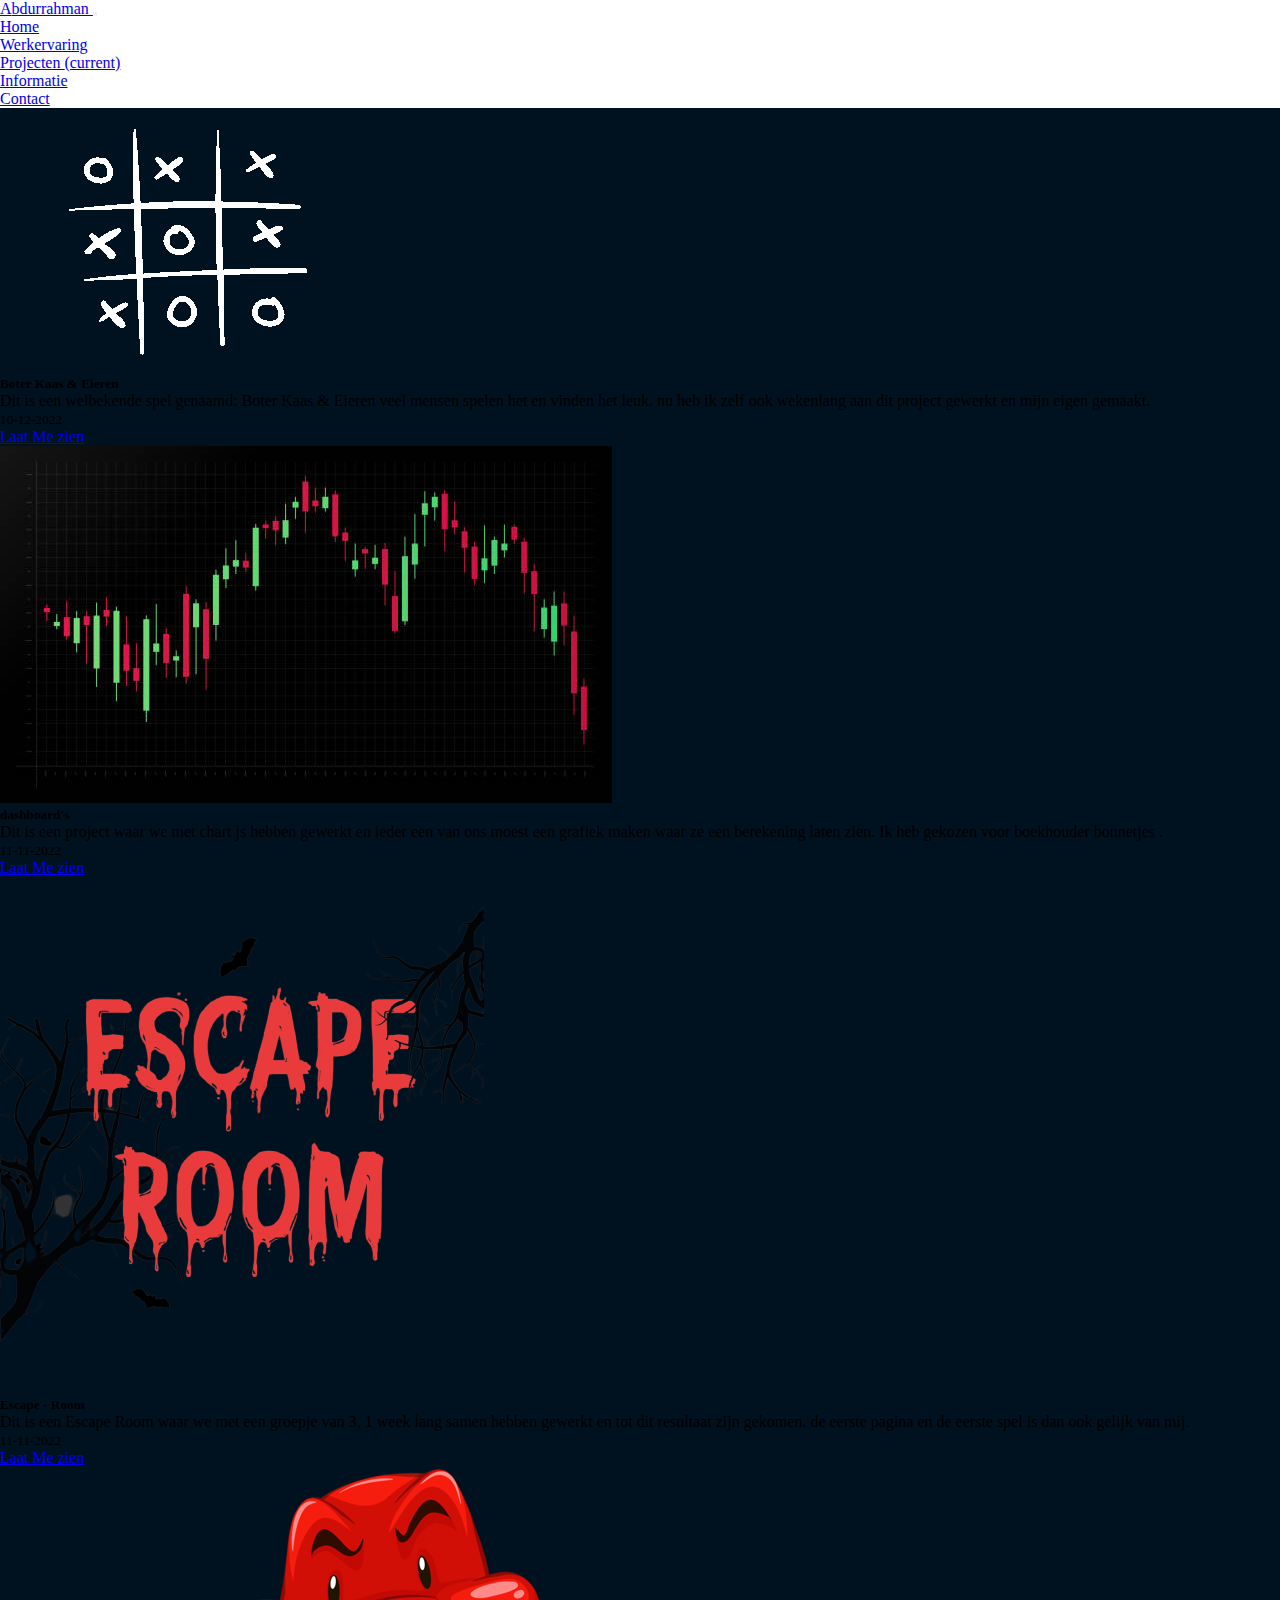
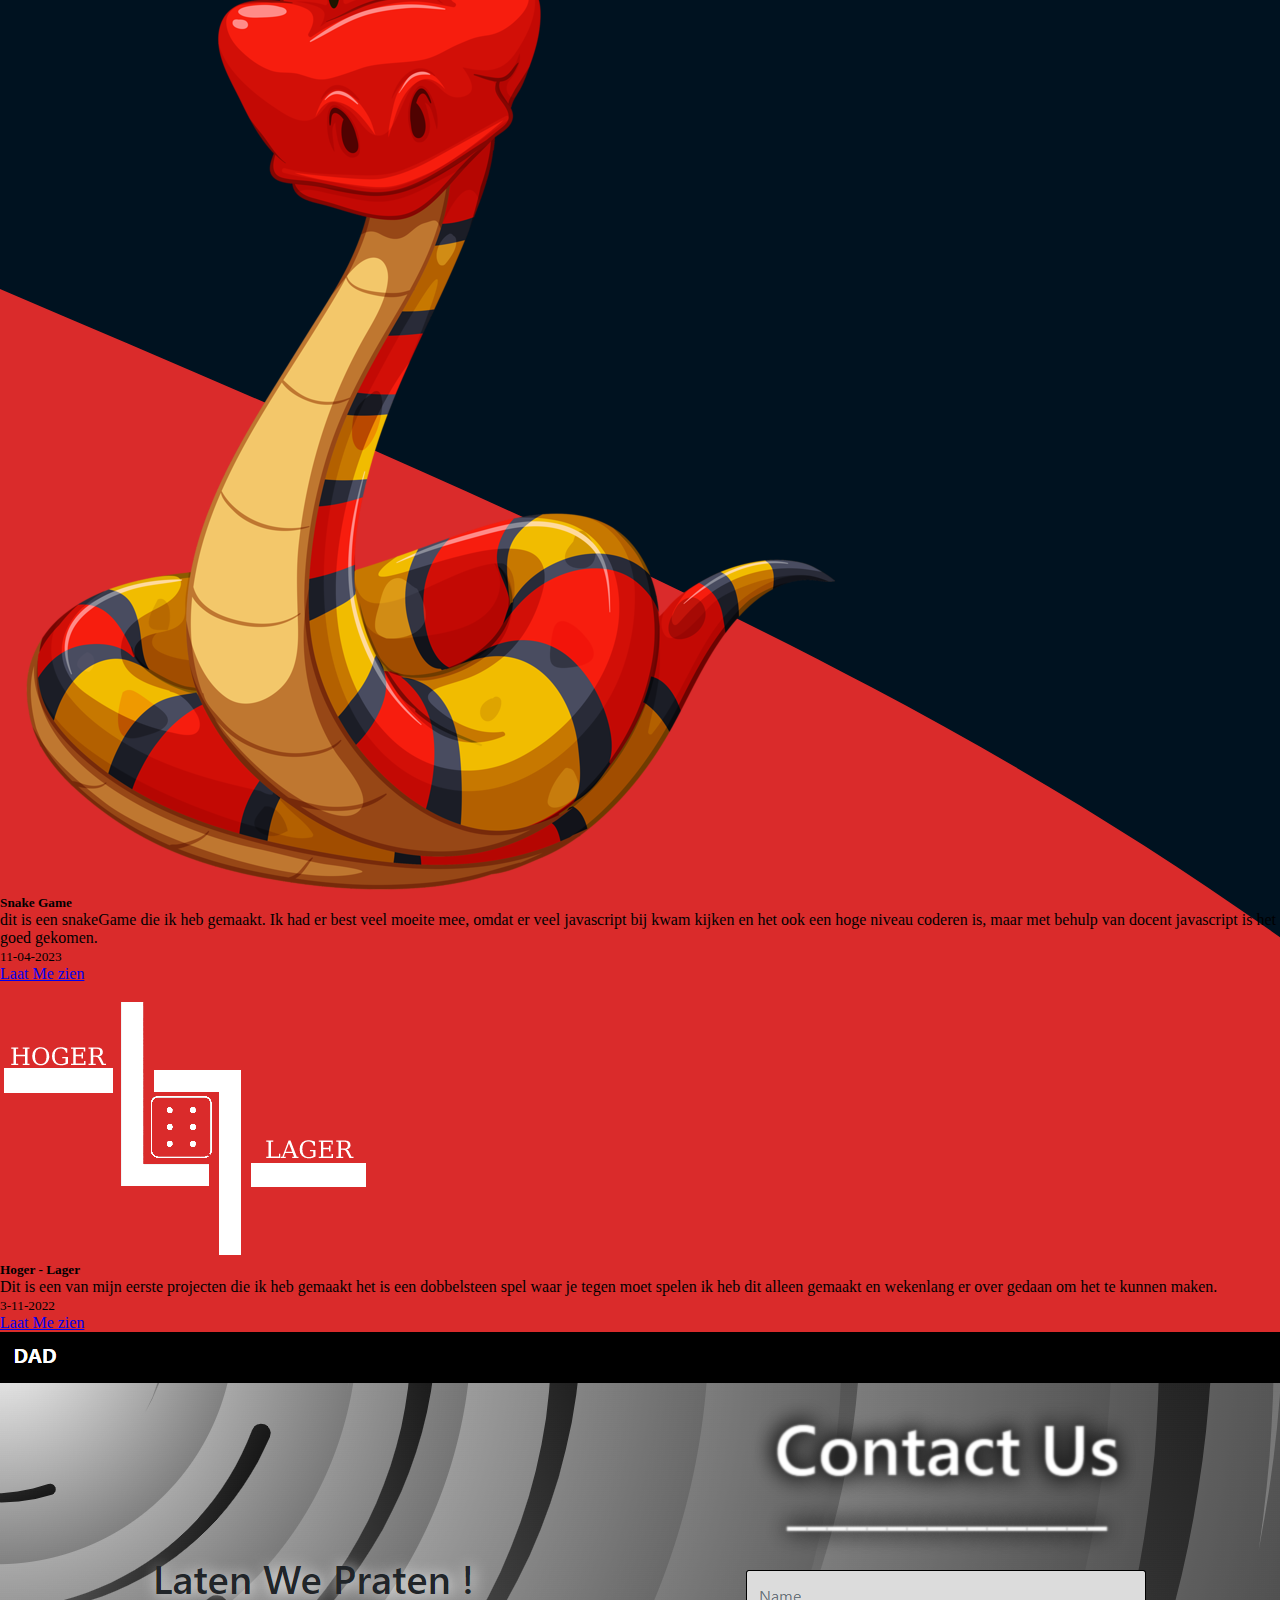
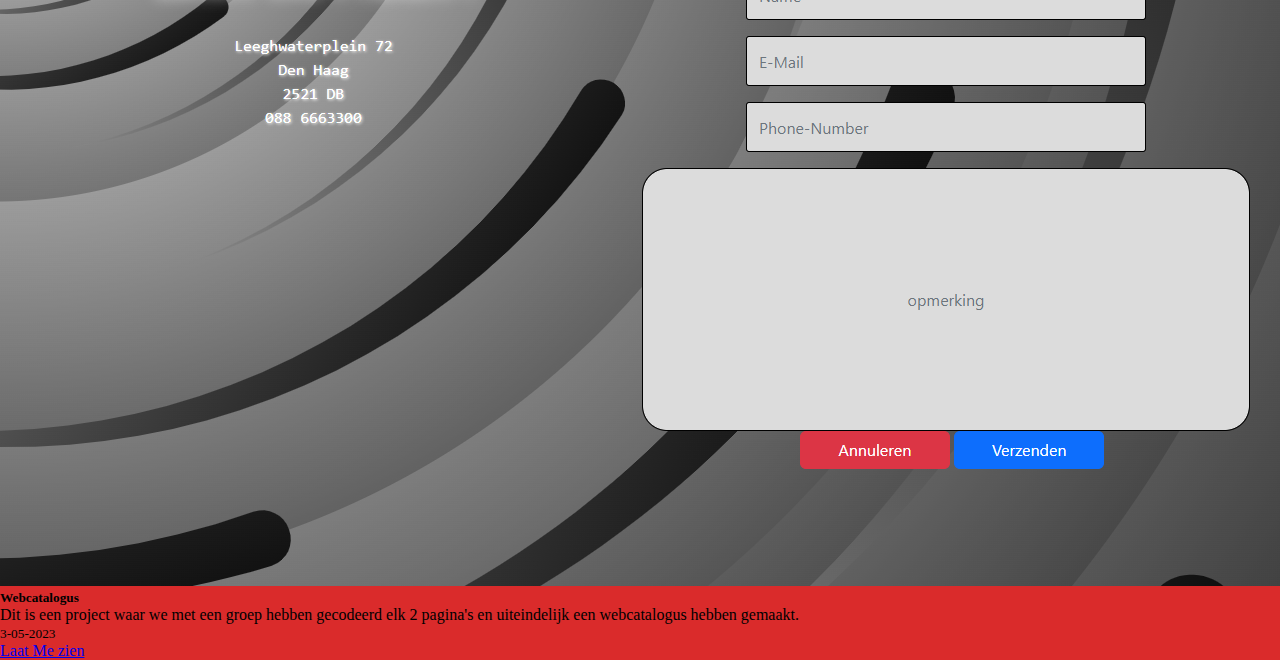
<file: projecten.html>
<!doctype html>
<html lang="en">

<head>
  <meta charset="utf-8">
  <meta name="viewport" content="width=device-width, initial-scale=1">
  <title>Projecten</title>
  <link rel="stylesheet" href="https://cdn.jsdelivr.net/npm/bootstrap-icons@1.10.4/font/bootstrap-icons.css">
  <link rel="stylesheet" href="css/projecten.css">
  <script src="https://cdn.jsdelivr.net/npm/bootstrap@5.3.0-alpha3/dist/js/bootstrap.bundle.min.js"
    integrity="sha384-ENjdO4Dr2bkBIFxQpeoTz1HIcje39Wm4jDKdf19U8gI4ddQ3GYNS7NTKfAdVQSZe"
    crossorigin="anonymous"></script>
  <link href="https://cdn.jsdelivr.net/npm/bootstrap@5.3.0-alpha3/dist/css/bootstrap.min.css" rel="stylesheet"
    integrity="sha384-KK94CHFLLe+nY2dmCWGMq91rCGa5gtU4mk92HdvYe+M/SXH301p5ILy+dN9+nJOZ" crossorigin="anonymous">
</head>

<body>
  <nav class="navbar px-5 navbar-expand-md navbar-dark bg-black">
    <a class="navbar-brand fw-bold " href="#"> <span class="text-danger">A</span>bdurrahman </a>
    <button class="navbar-toggler d-lg-none" type="button" data-bs-toggle="collapse" data-bs-target="#collapsibleNavId"
      aria-controls="collapsibleNavId" aria-expanded="false" aria-label="Toggle navigation">
      <span class="navbar-toggler-icon"></span>
    </button>
    <div class="collapse navbar-collapse" id="collapsibleNavId">
      <ul class="navbar-nav me-auto mt-2 mt-lg-0 navbar-collapse justify-content-end">
        <li class="nav-item">
          <a class="nav-link" href="index.html">Home</a>
        </li>
        <li class="nav-item">
          <a class="nav-link" href="work.html">Werkervaring</a>
        </li>

        <li class="nav-item">
          <a class="nav-link active" href="projecten.html" aria-current="page">Projecten <span
              class="visually-hidden">(current)</span></a>
        </li>
        <li class="nav-item">
          <a class="nav-link" href="informatie.html">Informatie</a>
        </li>

        <li class="nav-item">
          <a class="nav-link" href="contact.html">Contact</a>
        </li>
      </ul>
    </div>
  </nav>
  <div class="container-fluid main">


    <div class="container-fluid p-3 ">
      <div class="row">
        <div class="col-md-6">
          <div class="card mb-3 w-100 h-100 card1 bg-black d-block text-center text-white">
            <div class="row g-0">
              <div class="col-md-4">
                <img src="img/bkeieren.png" class="img-fluid d-block mx-auto" alt="Card title">
              </div>
              <div class="col-md-8 text-center ">
                <div class="card-body">
                  <h5 class="card-title">Boter Kaas & Eieren</h5>
                  <p class="card-text">Dit is een welbekende spel genaamd: Boter Kaas & Eieren veel mensen spelen het en
                    vinden het leuk. nu heb ik zelf ook wekenlang aan dit project gewerkt en mijn eigen gemaakt.</p>
                  <p class="card-text"><small class="text-danger "> 10-12-2022</small></p>
                  <a type="button" class="btn btn-danger text-start w-25 h-75 d-block" target="_blank"
                    href="https://abdurrahmandogan.github.io/boter-kaas-eieren/" role="button">Laat Me
                    zien</a>
                </div>
              </div>
            </div>
          </div>
        </div>

        <div class="col-md-6">
          <div class="card card2 w-100 h-100 mb-3 bg-black text-white">
            <div class="row g-0">
              <div class="col-md-4">
                <img src="img//stock.jpg" class="img-fluid rounded-start d-block mx-auto" alt="Card title">
              </div>
              <div class="col-md-8 text-center ">
                <div class="card-body">
                  <h5 class="card-title">dashboard's</h5>
                  <p class="card-text">Dit is een project waar we met chart js hebben gewerkt en ieder een van ons moest
                    een grafiek maken waar ze een berekening laten zien. Ik heb gekozen voor boekhouder bonnetjes
                    .</p>
                  <p class="card-text mt-3"><small class=" fw-light text-danger "> 11-11-2022</small></p>
                  <a type="button" class="btn btn-danger text-start w-25 d-block" target="_blank"
                    href="https://abdurrahmandogan.github.io/dashboards/" role="button">Laat Me
                    zien</a>
                </div>
              </div>
            </div>
          </div>
        </div>
      </div>

    </div>

    <div class="container-fluid ">
      <div class="row">
        <div class="col-md-6">
          <div class="card card2 w-100 h-75  bg-black text-white">
            <div class="row g-0">
              <div class="col-md-4">
                <img src="img/escape room.png" class="img-fluid rounded-start d-block mx-auto" alt="Card title">
              </div>
              <div class="col-md-8 text-center ">
                <div class="card-body">
                  <h5 class="card-title">Escape - Room </h5>
                  <p class="card-text">Dit is een Escape Room waar we met een groepje van 3, 1 week lang samen
                    hebben gewerkt en tot dit resultaat zijn gekomen. de eerste pagina en de eerste spel is dan ook
                    gelijk van mij.</p>
                  <p class="card-text mt-3"><small class=" fw-light text-danger "> 11-11-2022</small></p>
                  <a type="button" class="btn btn-danger text-start w-25 d-block" target="_blank" href="#"
                    role="button">Laat Me
                    zien</a>
                </div>
              </div>
            </div>
          </div>
        </div>
        <div class="col-md-6">
          <div class="card card2 w-100 h-75 bg-black text-white">
            <div class="row g-0">
              <div class="col-md-4">
                <img src="img/6ekcj7gfrl6612r7ho7dvje0l5.png" class="img-fluid d-block mx-auto h-75" alt="Card title">
              </div>
              <div class="col-md-8 text-center ">
                <div class="card-body">
                  <h5 class="card-title">Snake Game</h5>
                  <p class="card-text"> dit is een snakeGame die ik heb gemaakt. Ik had er best veel moeite mee, omdat
                    er veel javascript bij kwam kijken en het ook een hoge niveau coderen is, maar met behulp van docent
                    javascript is het goed gekomen.</p>
                  <p class="card-text mt-3"><small class=" fw-light text-danger "> 11-04-2023</small></p>
                  <a type="button" class="btn btn-danger text-start w-25 d-block" target="_blank"
                    href="https://abdurrahmandogan.github.io/snakeGame/" role="button">Laat Me
                    zien</a>
                </div>
              </div>
            </div>
          </div>
        </div>




      </div>

    </div>


    <div class="container-fluid ">
      <div class="row">
        <div class="col-md-6">
          <div class="card card3 w-100 h-100 bg-black text-white">
            <div class="row g-0">
              <div class="col-md-4">
                <img src="img/hoger-lager-logo.png" class="img-fluid rounded-start d-block mx-auto" alt="Card title">
              </div>
              <div class="col-md-8 text-center ml-5">
                <div class="card-body">
                  <h5 class="card-title">Hoger - Lager</h5>
                  <p class="card-text">Dit is een van mijn eerste projecten die ik heb gemaakt het is een dobbelsteen
                    spel
                    waar je tegen moet spelen ik heb dit alleen gemaakt en wekenlang er over gedaan om het te kunnen
                    maken.
                  </p>
                  <p class="card-text"><small class="text-danger"> 3-11-2022</small></p>
                  <a type="button" class="btn btn-danger text-start w-25 d-block" target="_blank" href="#"
                    role="button">Laat Me
                    zien</a>
                </div>
              </div>
            </div>
          </div>
        </div>
        <div class="col-md-6">
          <div class="card card3 w-100 h-100 bg-black mb-3 text-white">
            <div class="row g-0">
              <div class="col-md-4">
                <img src="img/contact.png" class="img-fluid  d-block mx-auto" alt="Card title">
              </div>
              <div class="col-md-8 text-center ml-5">
                <div class="card-body">
                  <h5 class="card-title">Webcatalogus</h5>
                  <p class="card-text">Dit is een project waar we met een groep hebben gecodeerd elk 2 pagina's en
                    uiteindelijk een webcatalogus hebben gemaakt.

                  </p>
                  <p class="card-text"><small class="text-danger"> 3-05-2023</small></p>
                  <a type="button" class="btn btn-danger text-start w-25 d-block" target="_blank"
                    href="https://abdurrahmandogan.github.io/webcatalogus/" role="button">Laat Me
                    zien</a>
                </div>
              </div>
            </div>
          </div>
        </div>

      </div>

    </div>

  </div>

</body>

</html>
</file>
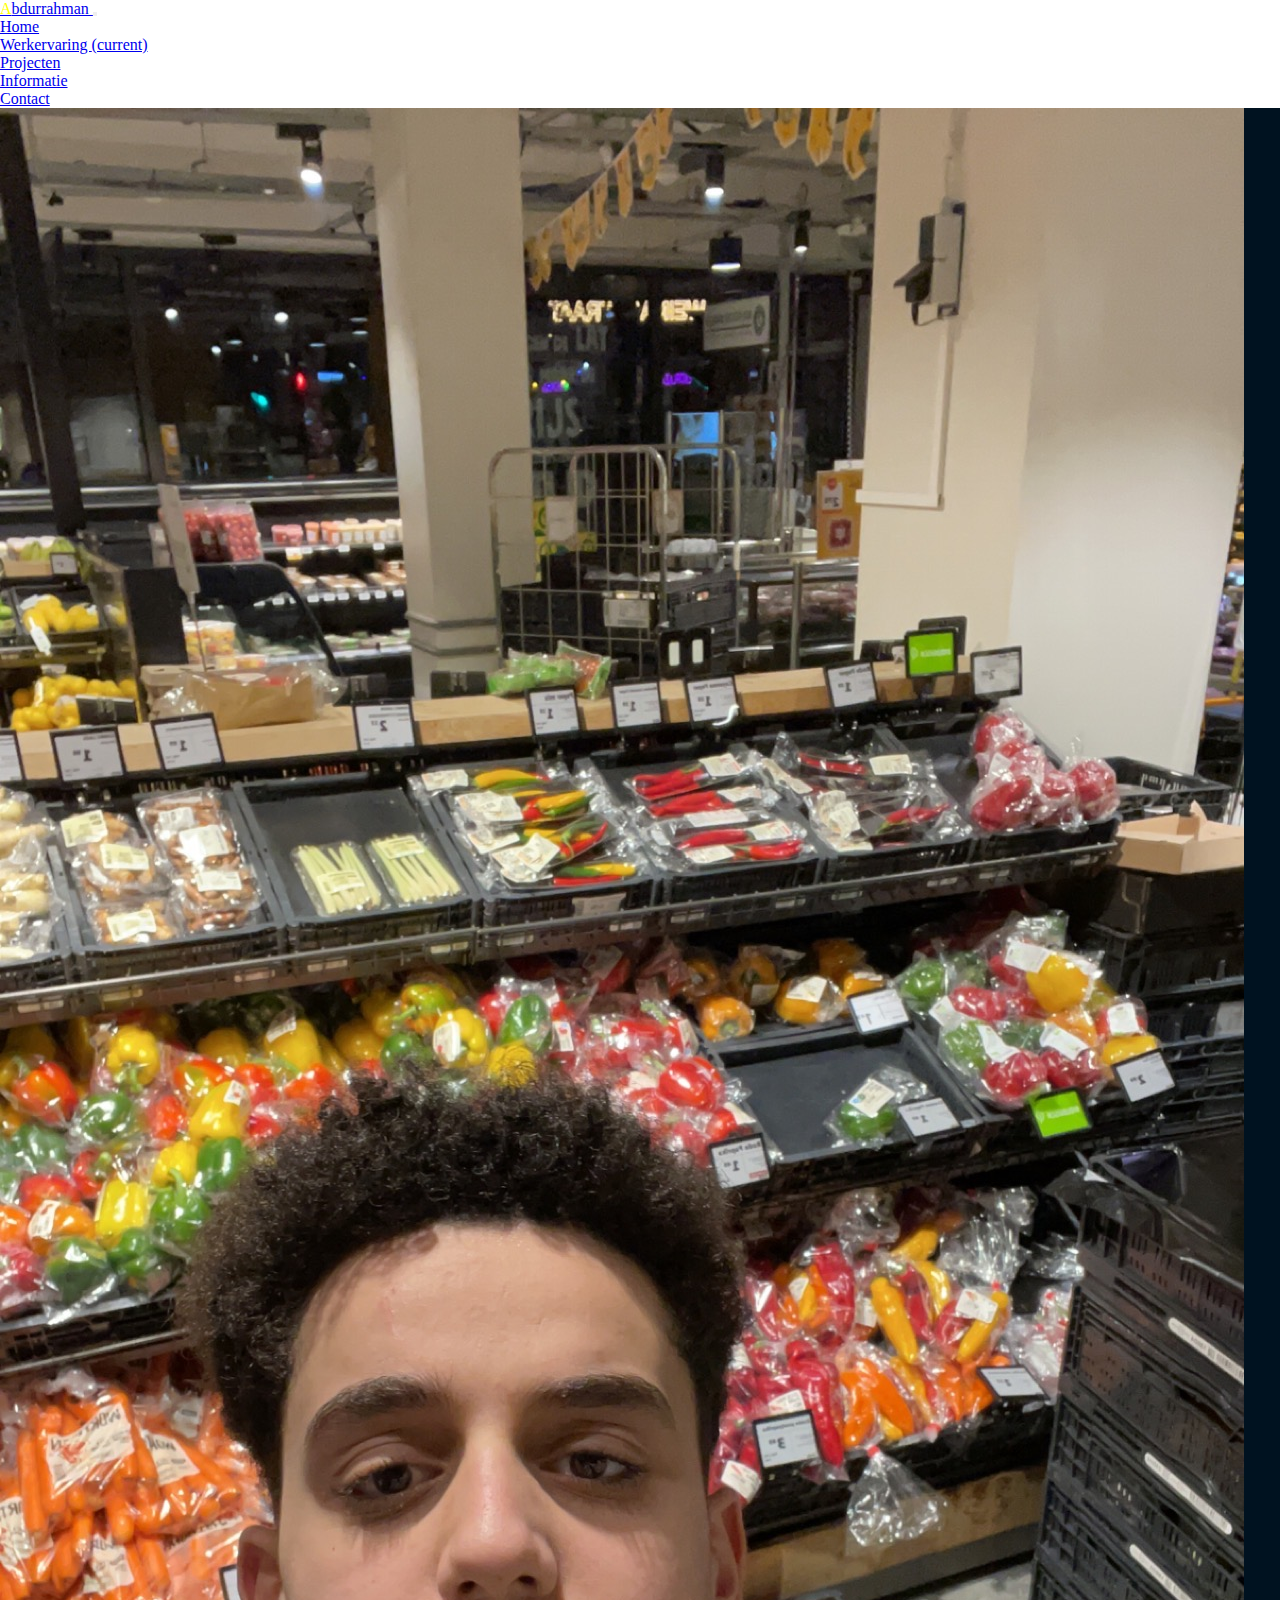
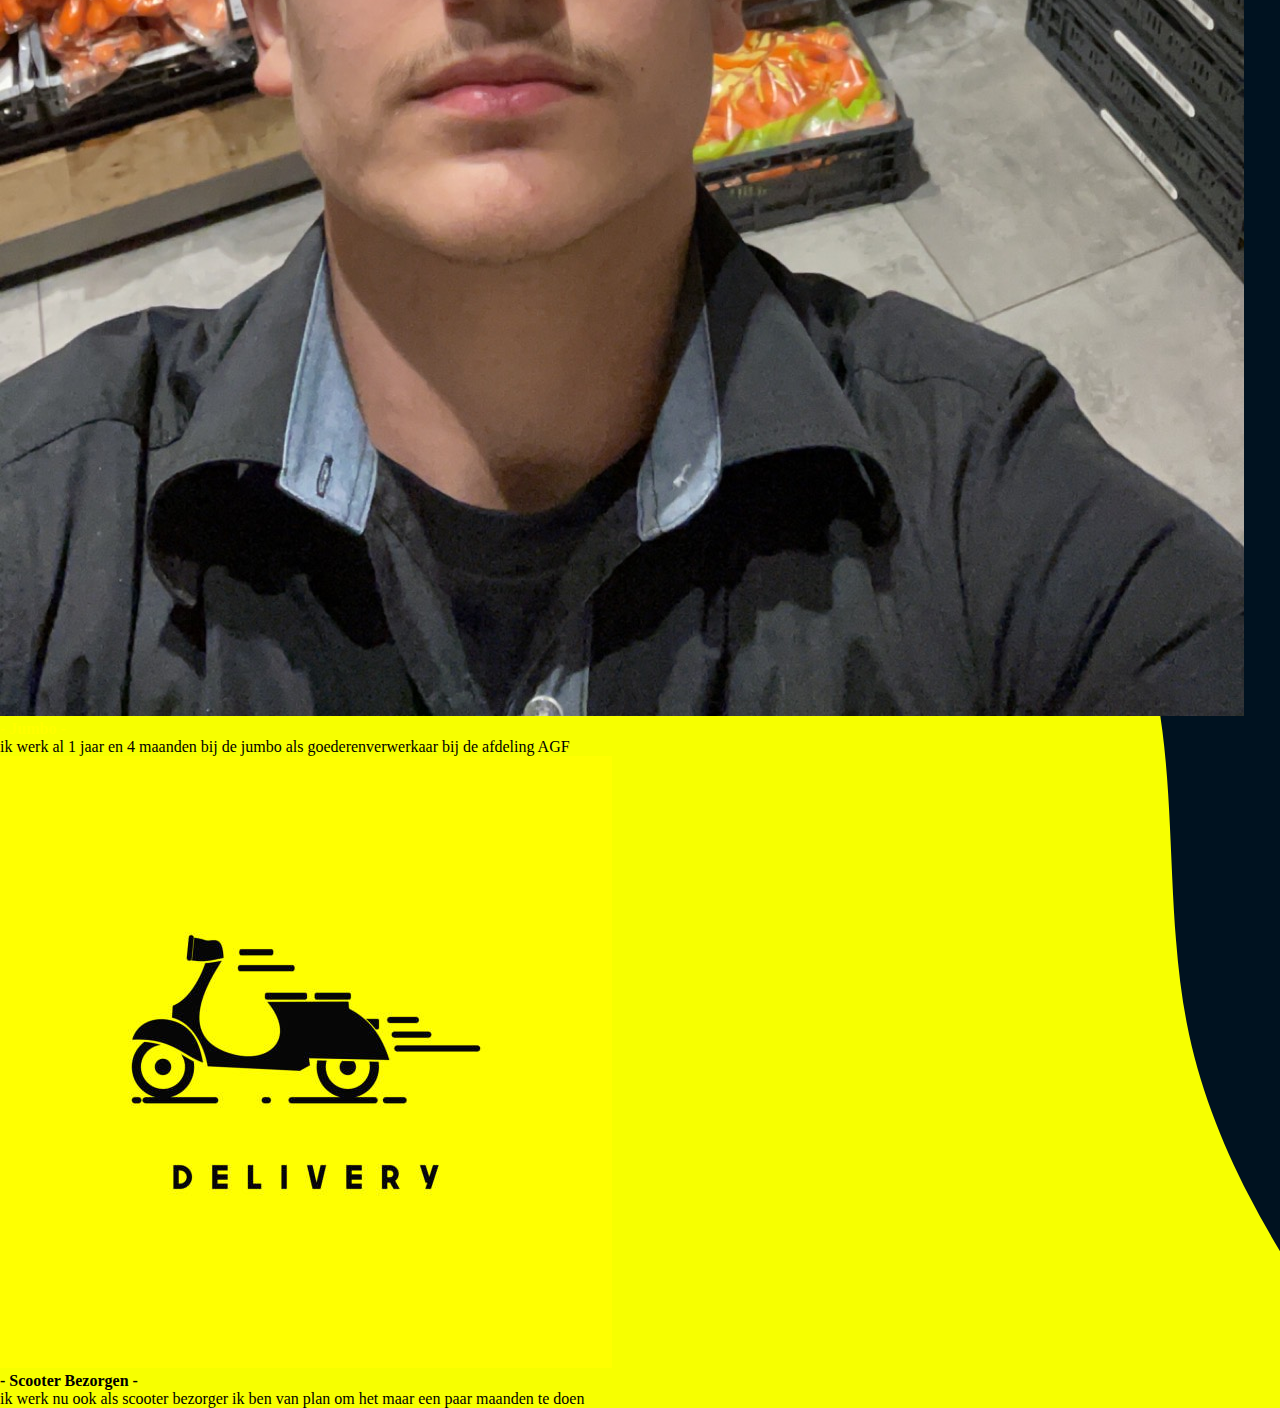
<file: work.html>
<!doctype html>
<html lang="en">

<head>
    <meta charset="utf-8">
    <meta name="viewport" content="width=device-width, initial-scale=1">
    <title>Werkervaring</title>
    <link rel="stylesheet" href="https://cdn.jsdelivr.net/npm/bootstrap-icons@1.10.4/font/bootstrap-icons.css">
    <link rel="stylesheet" href="css/work.css">
    <script src="https://cdn.jsdelivr.net/npm/bootstrap@5.3.0-alpha3/dist/js/bootstrap.bundle.min.js"
        integrity="sha384-ENjdO4Dr2bkBIFxQpeoTz1HIcje39Wm4jDKdf19U8gI4ddQ3GYNS7NTKfAdVQSZe"
        crossorigin="anonymous"></script>
    <link href="https://cdn.jsdelivr.net/npm/bootstrap@5.3.0-alpha3/dist/css/bootstrap.min.css" rel="stylesheet"
        integrity="sha384-KK94CHFLLe+nY2dmCWGMq91rCGa5gtU4mk92HdvYe+M/SXH301p5ILy+dN9+nJOZ" crossorigin="anonymous">
</head>

<body>
    <nav class="navbar px-5 navbar-expand-md navbar-dark bg-black a">
        <a class="navbar-brand fw-bold " href="#"> <span class=" a">A</span>bdurrahman </a>
        <button class="navbar-toggler d-lg-none" type="button" data-bs-toggle="collapse"
            data-bs-target="#collapsibleNavId" aria-controls="collapsibleNavId" aria-expanded="false"
            aria-label="Toggle navigation">
            <span class="navbar-toggler-icon"></span>
        </button>
        <div class="collapse navbar-collapse" id="collapsibleNavId">
            <ul class="navbar-nav me-auto mt-2 mt-lg-0 navbar-collapse justify-content-end">
                <li class="nav-item">
                    <a class="nav-link" href="index.html">Home</a>
                </li>
                <li class="nav-item">
                    <a class="nav-link active" href="work.html" aria-current="page">Werkervaring <span
                            class="visually-hidden">(current)</span></a>
                </li>

                <li class="nav-item">
                    <a class="nav-link" href="projecten.html">Projecten</a>
                </li>
                <li class="nav-item">
                    <a class="nav-link" href="informatie.html">Informatie</a>
                </li>

                <li class="nav-item">
                    <a class="nav-link" href="contact.html">Contact</a>
                </li>
            </ul>
        </div>
    </nav>
    <div class="container-fluid main">



        <div class="container-fluid p-0 m-0">
            <div class="row">
                <div class="col-md-3"></div>
                <div class="col-md-3 p-5">
                    <div class="card text-start border-0">
                        <img class="h-50" src="img/IMG-6609.JPG" alt="Title">
                        <div class="card-body">
                            <h4 class=" text-center jumbo fw-bold">- Jumbo -</h4>
                            <p class="card-text fw-light text-center">ik werk al 1 jaar en 4 maanden bij de jumbo als
                                goederenverwerkaar bij de afdeling AGF</p>
                        </div>
                    </div>
                </div>
                <div class="col-md-3 p-5">
                    <div class="card text-start border-0">
                        <img class="card-img-top" src="img/scooter.jpg" alt="Title">
                        <div class="card-body">
                            <h4 class="card-title text-center fw-bold">- Scooter Bezorgen -</h4>
                            <p class="card-text fw-light text-center">ik werk nu ook als scooter bezorger ik ben van
                                plan om het maar een paar maanden te doen </p>
                        </div>
                    </div>
                </div>
                <div class="col-md-3"></div>
            </div>
        </div>
    </div>


</body>
</file>
<file: css/projecten.css>
*{
    padding: 0;
    margin: 0;
}
.main{
    background-image: url(../img/blob-scene-haikei\ \(4\).svg);
    background-size: cover;
    background-repeat: no-repeat;
    width: 100%;
    min-height: 100vh;
}
</file>
<file: css/work.css>
*{
    padding: 0;
    margin: 0;
}
.main{
    background-image: url(../img/blob-scene-haikei.svg);
    background-size: cover;
    background-repeat: no-repeat;
    min-height: 100vh;

}
.a{
    color: yellow;
}
.jumbo{
    color: yellow;
}
</file>
